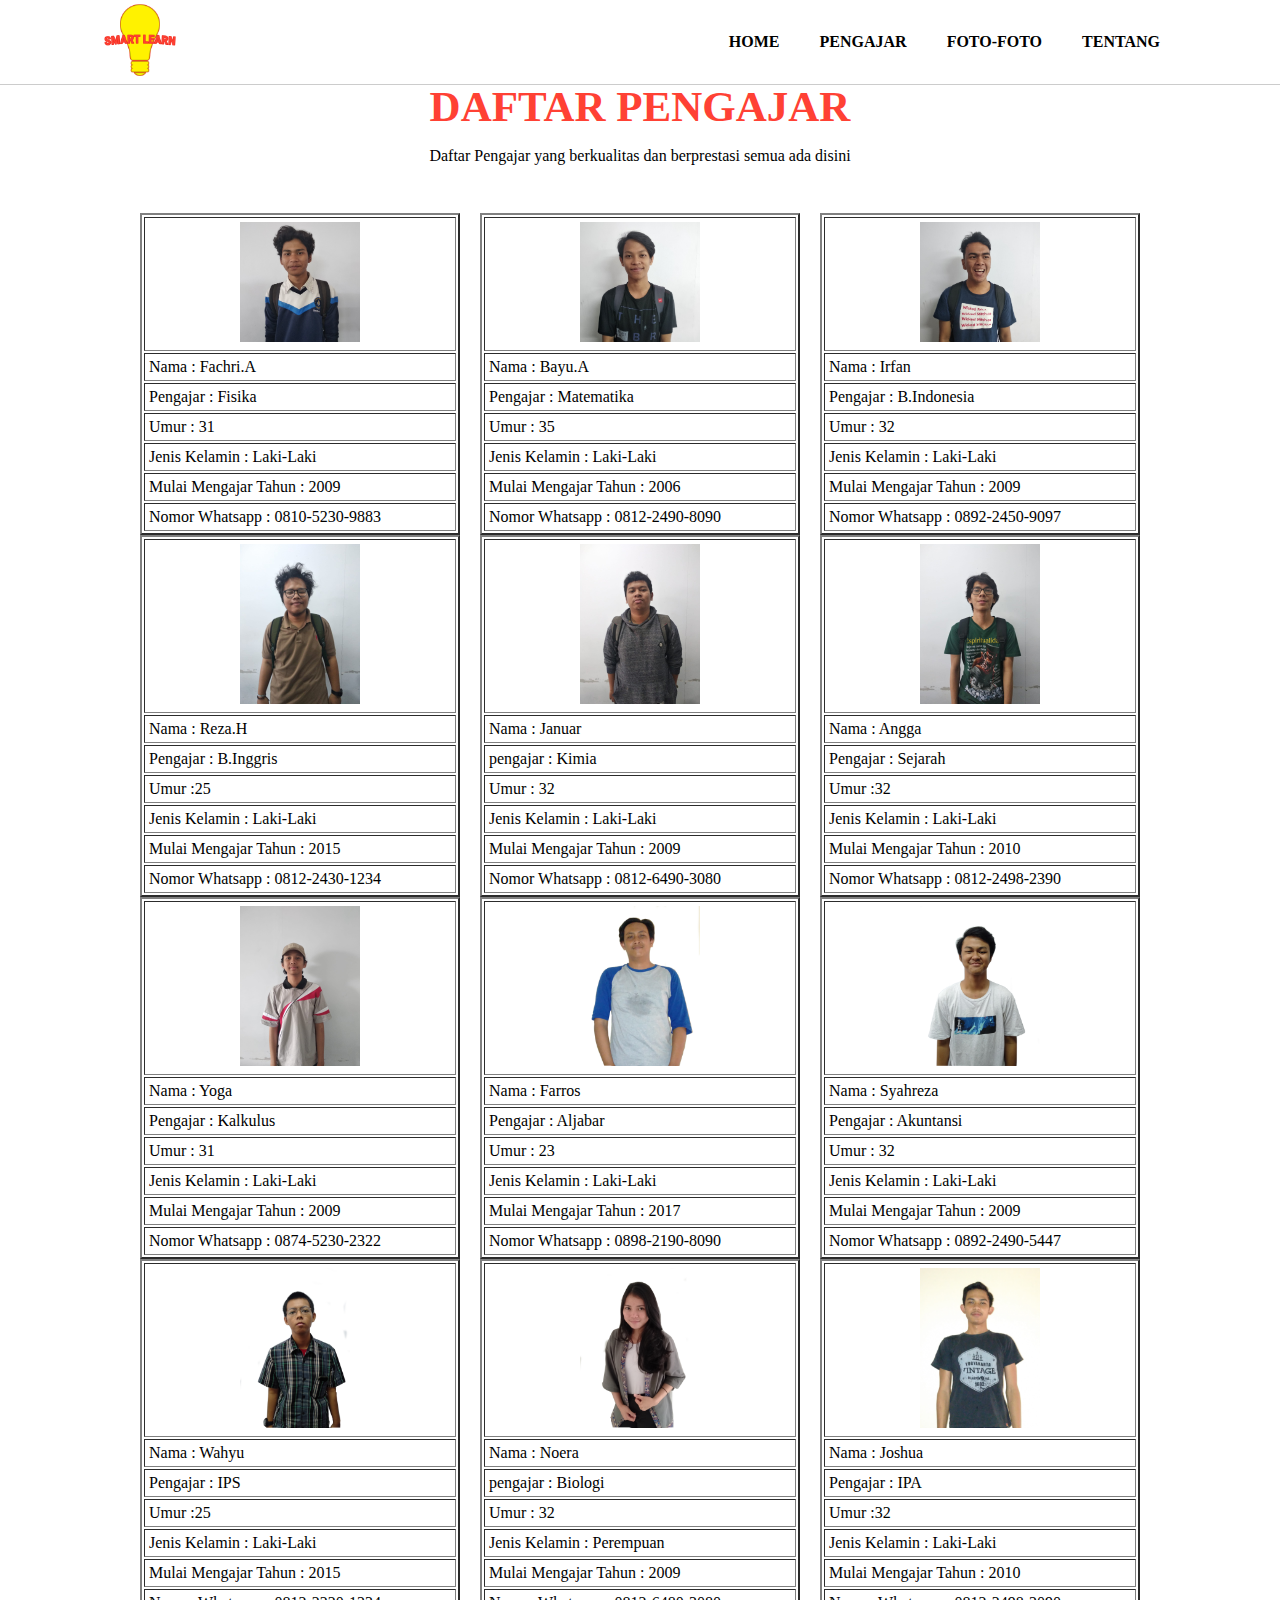
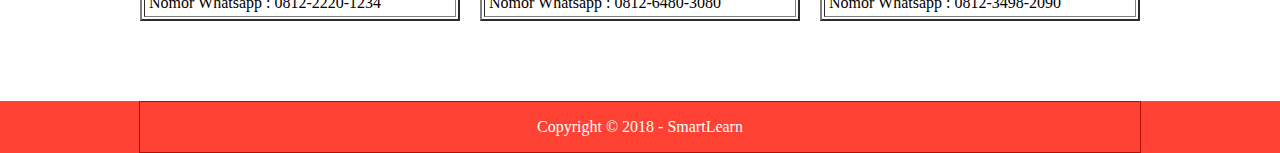
<file: pengajar.html>
<!DOCTYPE html>
<html lang="en">

<head>
    <meta charset="UTF-8">
    <meta name="viewport" content="width=device-width, initial-scale=1.0">
    <meta http-equiv="X-UA-Compatible" content="ie=edge">
    <link rel="shortcut icon" href="LogoSmartLearn.png">
    <link rel="stylesheet" type="text/css" href="style.css">
    <title>Nama Pengajar - SmartLearn</title>
</head>

<body>
    <!-- Menu Navbar -->
    <div class="menu">
        <img src="LogoSmartLearn.png"> <!-- Logo -->
        <nav>
            <ul>
                <li><a href="index.html">home</a></li>
                <li><a href="pengajar.html">pengajar</a></li>
                <li><a href="foto.html">foto-foto</a></li>
                <li><a href="tentang.html">tentang</a></li>
            </ul>
        </nav>
    </div>
    <div id="pengajar">
        <div id="extra" class="meratakan">
            <div class="title">
                <h2 id="beda-warna">DAFTAR PENGAJAR</h2>
                <p>Daftar Pengajar yang berkualitas dan berprestasi semua ada disini</p>
            </div>
            <table border="2px" cellpadding="4" class="boxA">
                <tr>
                    <td>
                        <center><img src="guru/guru1.jpg" alt="guru" width="120px"></center>
                    </td>
                </tr>
                <tr>
                    <td>Nama : Fachri.A</td>
                </tr>
                <tr>
                    <td>Pengajar : Fisika </td>
                </tr>
                <tr>
                    <td>Umur : 31 </td>
                </tr>
                <tr>
                    <td>Jenis Kelamin : Laki-Laki</td>
                </tr>
                <tr>
                    <td>Mulai Mengajar Tahun : 2009</td>
                </tr>
                <tr>
                    <td>
                        Nomor Whatsapp : 0810-5230-9883
                    </td>
                </tr>
            </table>
            <table border="2px" cellpadding="4" class="boxB">
                <tr>
                    <td>
                        <center><img src="guru/guru2.jpg" alt="guru" width="120px"></center>
                    </td>
                </tr>
                <tr>
                    <td>Nama : Bayu.A</td>
                </tr>
                <tr>
                    <td>Pengajar : Matematika</td>
                </tr>
                <tr>
                    <td>Umur : 35 </td>
                </tr>
                <tr>
                    <td>Jenis Kelamin : Laki-Laki </td>
                </tr>
                <tr>
                    <td>Mulai Mengajar Tahun : 2006</td>
                </tr>
                <tr>
                    <td>
                        Nomor Whatsapp : 0812-2490-8090
                    </td>
                </tr>
            </table>
            <table border="2px" cellpadding="4" class="boxC">
                <tr>
                    <td>
                        <center><img src="guru/guru3.jpg" alt="guru" width="120px"></center>
                    </td>
                </tr>
                <tr>
                    <td>Nama : Irfan</td>
                </tr>
                <tr>
                    <td>Pengajar : B.Indonesia</td>
                </tr>
                <tr>
                    <td>Umur : 32 </td>
                <tr>
                    <td>Jenis Kelamin : Laki-Laki </td>
                </tr>
                </tr>
                <tr>
                    <td>Mulai Mengajar Tahun : 2009</td>
                </tr>
                <tr>
                    <td>
                        Nomor Whatsapp : 0892-2450-9097
                    </td>
                </tr>
            </table>

            <table border="2px" cellpadding="4" class="boxA">
                <tr>
                    <td>
                        <center><img src="guru/guru4.jpg" alt="guru" width="120px"></center>
                    </td>
                </tr>
                <tr>
                    <td>Nama : Reza.H</td>
                </tr>
                <tr>
                    <td>Pengajar : B.Inggris</td>
                </tr>
                <tr>
                    <td>Umur :25 </td>
                <tr>
                    <td>Jenis Kelamin : Laki-Laki</td>
                </tr>
                </tr>
                <tr>
                    <td>Mulai Mengajar Tahun : 2015</td>
                </tr>
                <tr>
                    <td>
                        Nomor Whatsapp : 0812-2430-1234
                    </td>
                </tr>
            </table>
            <table border="2px" cellpadding="4" class="boxB">
                <tr>
                    <td>
                        <center><img src="guru/guru5.jpg" alt="guru" width="120px"></center>
                    </td>
                </tr>
                <tr>
                    <td>Nama : Januar</td>
                </tr>
                <tr>
                    <td>pengajar : Kimia </td>
                </tr>
                <tr>
                    <td>Umur : 32 </td>
                <tr>
                    <td>Jenis Kelamin : Laki-Laki </td>
                </tr>
                </tr>
                <tr>
                    <td>Mulai Mengajar Tahun : 2009</td>
                </tr>
                <tr>
                    <td>
                        Nomor Whatsapp : 0812-6490-3080
                    </td>
                </tr>
            </table>
            <table border="2px" cellpadding="4" class="boxC">
                <tr>
                    <td>
                        <center><img src="guru/guru6.jpg" alt="guru" width="120px"></center>
                    </td>
                </tr>
                <tr>
                    <td>Nama : Angga</td>
                </tr>
                <tr>
                    <td>Pengajar : Sejarah</td>
                </tr>
                <tr>
                    <td>Umur :32 </td>
                </tr>
                <tr>
                    <td>Jenis Kelamin : Laki-Laki</td>
                </tr>
                <tr>
                    <td>Mulai Mengajar Tahun : 2010</td>
                </tr>
                <tr>
                    <td>
                        Nomor Whatsapp : 0812-2498-2390
                    </td>
                </tr>
            </table>
            <table border="2px" cellpadding="4" class="boxA">
                <tr>
                    <td>
                        <center><img src="guru/guru7.jpg" alt="guru" width="120px"></center>
                    </td>
                </tr>
                <tr>
                    <td>Nama : Yoga</td>
                </tr>
                <tr>
                    <td>Pengajar : Kalkulus </td>
                </tr>
                <tr>
                    <td>Umur : 31 </td>
                </tr>
                <tr>
                    <td>Jenis Kelamin : Laki-Laki</td>
                </tr>
                <tr>
                    <td>Mulai Mengajar Tahun : 2009</td>
                </tr>
                <tr>
                    <td>
                        Nomor Whatsapp : 0874-5230-2322
                    </td>
                </tr>
            </table>
            <table border="2px" cellpadding="4" class="boxB">
                <tr>
                    <td>
                        <center><img src="guru/guru8.jpg" alt="guru" width="120px"></center>
                    </td>
                </tr>
                <tr>
                    <td>Nama : Farros</td>
                </tr>
                <tr>
                    <td>Pengajar : Aljabar</td>
                </tr>
                <tr>
                    <td>Umur : 23 </td>
                </tr>
                <tr>
                    <td>Jenis Kelamin : Laki-Laki </td>
                </tr>
                <tr>
                    <td>Mulai Mengajar Tahun : 2017</td>
                </tr>
                <tr>
                    <td>
                        Nomor Whatsapp : 0898-2190-8090
                    </td>
                </tr>
            </table>
            <table border="2px" cellpadding="4" class="boxC">
                <tr>
                    <td>
                        <center><img src="guru/guru9.jpg" alt="guru" width="120px"></center>
                    </td>
                </tr>
                <tr>
                    <td>Nama : Syahreza</td>
                </tr>
                <tr>
                    <td>Pengajar : Akuntansi</td>
                </tr>
                <tr>
                    <td>Umur : 32 </td>
                <tr>
                    <td>Jenis Kelamin : Laki-Laki </td>
                </tr>
                </tr>
                <tr>
                    <td>Mulai Mengajar Tahun : 2009</td>
                </tr>
                <tr>
                    <td>
                        Nomor Whatsapp : 0892-2490-5447
                    </td>
                </tr>
            </table>

            <table border="2px" cellpadding="4" class="boxA">
                <tr>
                    <td>
                        <center><img src="guru/guru10.jpg" alt="guru" width="120px"></center>
                    </td>
                </tr>
                <tr>
                    <td>Nama : Wahyu</td>
                </tr>
                <tr>
                    <td>Pengajar : IPS</td>
                </tr>
                <tr>
                    <td>Umur :25 </td>
                <tr>
                    <td>Jenis Kelamin : Laki-Laki</td>
                </tr>
                </tr>
                <tr>
                    <td>Mulai Mengajar Tahun : 2015</td>
                </tr>
                <tr>
                    <td>
                        Nomor Whatsapp : 0812-2220-1234
                    </td>
                </tr>
            </table>
            <table border="2px" cellpadding="4" class="boxB">
                <tr>
                    <td>
                        <center><img src="guru/guru11.jpg" alt="guru" width="120px"></center>
                    </td>
                </tr>
                <tr>
                    <td>Nama : Noera</td>
                </tr>
                <tr>
                    <td>pengajar : Biologi </td>
                </tr>
                <tr>
                    <td>Umur : 32 </td>
                <tr>
                    <td>Jenis Kelamin : Perempuan </td>
                </tr>
                </tr>
                <tr>
                    <td>Mulai Mengajar Tahun : 2009</td>
                </tr>
                <tr>
                    <td>
                        Nomor Whatsapp : 0812-6480-3080
                    </td>
                </tr>
            </table>
            <table border="2px" cellpadding="4" class="boxC">
                <tr>
                    <td>
                        <center><img src="guru/guru12.jpg" alt="guru" width="120px"></center>
                    </td>
                </tr>
                <tr>
                    <td>Nama : Joshua</td>
                </tr>
                <tr>
                    <td>Pengajar : IPA</td>
                </tr>
                <tr>
                    <td>Umur :32 </td>
                </tr>
                <tr>
                    <td>Jenis Kelamin : Laki-Laki</td>
                </tr>
                <tr>
                    <td>Mulai Mengajar Tahun : 2010</td>
                </tr>
                <tr>
                    <td>
                        Nomor Whatsapp : 0812-3498-2090
                    </td>
                </tr>
            </table>
        </div>
    </div>
    <!-- Footer -->
    <div id="footer" class="meratakan">
        <p>Copyright © 2018 - SmartLearn</p>
    </div>
</body>

</html>
</file>
<file: style.css>
body {
    margin: 0;
    padding: 0;
    font-family: Verdana;
    background: #ff4134;
}

/* button */
.button {
    width: 160px;
    height: 40px;
    float: center;
    padding: 8px 18px 10px;
    border: 1px solid;
}

/* font */

h1,
h2,
.heading {
    font-family: Georgia;
    margin: 2px;
    font-size: 22px;
}

.meratakan {
    overflow: hidden;
    margin: 0px auto;
    width: 1000px;
}

/* Urutan Margin Tinggi, Kanan, Bawah, Kiri */
/* Urutan Padding Tinggi Bawah, Kiri Kanan */
.menu {
    position: absolute;
    width: 100%;
    background: #ffffff80;
    padding: 0 100px;
    box-sizing: border-box;
    border-bottom: 1px solid #00000033
}

.menu img {
    float: left;
    width: 80px;
}

nav {
    position: relative;
    float: right;
}

/* Display dibuat agar navbar terlihat lurus bukan kebawah */
nav ul {
    margin: 0;
    display: flex;
}

/* List-Style Dibuat agar tidak ada titik pada navbar */
nav ul li {
    list-style: none;
}

/* Text decoration dibuat agar tidak ada garis pada navbar */
nav ul li a {
    display: block;
    color: black;
    text-decoration: none;
    text-transform: uppercase;
    font-weight: bold;
    padding: 33px 20px;
}

nav ul li a:hover {
    background: #be1610;
    color: #fff;
}

/* Header dan Gambar Header */

.gambar-header {
    background-image: url(sampul.jpg);
    background-size: cover;
    background-attachment: fixed;
}

#header {
    padding: 200px 0;
}

#header .isi-header {
    display: block;
    max-width: 70%;
    margin: 0 auto;
    text-align: center;
}

#header p {
    text-align: center;
}

.bawah-header {
    margin-top: 80px;
}

#header .heading {
    font-size: 26px;
}

.btn {
    display: inline-block;
    padding: 8px 18px 10px;
    border: 1px solid;
    border-radius: 22px;
    color: white;
    background-color: #ff4134;
    border-color: white;
    text-decoration: none;
}

.spasi {
    margin: 0;
    padding: 0;
}

.merapihkan * {
    display: inline-block;
    margin-right: 0;
}

/* FITUR */
#fitur {
    background: #ff4134;
}

#extra .title {
    text-align: center;
}

.title {
    margin-bottom: 48px;
}

.title h2 {
    font-size: 43px;
    color: white;
}

#tigakolom {
    color: white;
}

.box {
    padding: 48px 32px;
    border: 1px solid #0000001a;
    border-radius: 8px;
    text-align: center;
}

.boxA,
.boxB,
.boxC {
    width: 320px;
}

.boxA,
.boxB {
    float: left;
    margin-right: 20px;
}

.boxC {
    float: right;
}

#extra {
    padding: 80px 0px;
}

#extra .title {
    text-align: center;
}

/* Pengajar */
#pengajar {
    background: white;
}

#beda-warna {
    color: #ff4134;
}

/* Hubungi Kami */
#hubungikami {
    background: #ff4134;
}

.text-form {
    display: block;
    font-size: 14px;
    line-height: 35px;
    width: 110px;
    color: white;
}

#contact-form {
    width: 100%;
}

#contact-form label {
    height: 40px;
}

#contact-form input {
    float: center;
    width: 510px;
    font-size: 13px;
    padding: 9px 7px;
    margin: 0;
    border: 1px solid #e5e5e5;
    background: #fff;
}

#contact-form textarea {
    float: center;
    height: 185px;
    width: 510px;
    font-size: 13px;
    padding: 7px 9px;
}


/* Footer */
#footer {
    background: #ff4134;
    color: white;
    text-align: center;
    border: 1px solid #af1005;
}

/* Foto-foto */
.thumbnail {
    background-color: white;
    padding: 10px;
    width: 290px;
    margin: 10px;
    float: left;
    border-color: #ff4134;
}

.thumbnail img {
    width: 100%;
}

#foto {
    background-color: white;
}

/* Tentang Kami */
.kiri {
    float: left;
    width: 180px;
    padding-right: 20px;
}

.kanan {
    float: right;
}

#tentangkami {
    background: white;
}

#tentangkami p {
    text-align: left;
}
</file>
